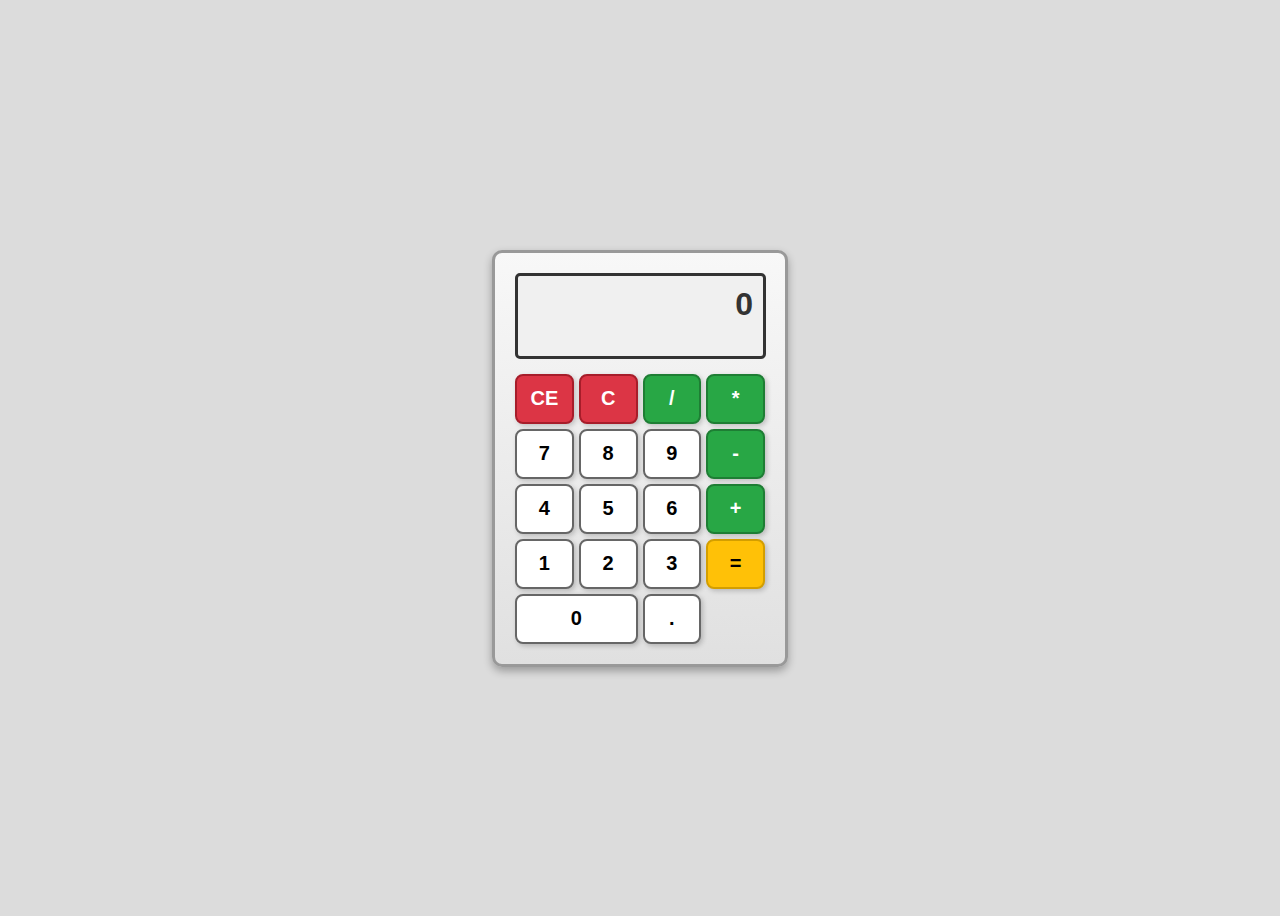
<file: calculadora/index.html>
<!DOCTYPE html>
<html lang="es">
<head>
    <meta charset="UTF-8">
    <meta name="viewport" content="width=device-width, initial-scale=1.0">
    <title>Calculadora</title>
    <link rel="stylesheet" href="styles.css">
    <script defer src="calculadora.js"></script>
</head>
<body>
    <div class="calculadora">
        <div class="pantalla" id="pantalla">0</div>
        <div class="botones">
            <button class="borrar" onclick="borrarTodo()">CE</button>
            <button class="borrar" onclick="borrar()">C</button>
            <button class="operacion" onclick="operar('/')">/</button>
            <button class="operacion" onclick="operar('*')">*</button>
            
            <button class="numeros" onclick="agregarNumero(7)">7</button>
            <button class="numeros" onclick="agregarNumero(8)">8</button>
            <button class="numeros" onclick="agregarNumero(9)">9</button>
            <button class="operacion" onclick="operar('-')">-</button>
            
            <button class="numeros" onclick="agregarNumero(4)">4</button>
            <button class="numeros" onclick="agregarNumero(5)">5</button>
            <button class="numeros" onclick="agregarNumero(6)">6</button>
            <button class="operacion" onclick="operar('+')">+</button>
            
            <button class="numeros" onclick="agregarNumero(1)">1</button>
            <button class="numeros" onclick="agregarNumero(2)">2</button>
            <button class="numeros" onclick="agregarNumero(3)">3</button>
            <button class="igual" onclick="calcular()">=</button>
            
            <button class="grande numeros" onclick="agregarNumero(0)">0</button>
            <button class="numeros" onclick="agregarNumero('.')">.</button>
        </div>
    </div>
</body>
</html>
</file>
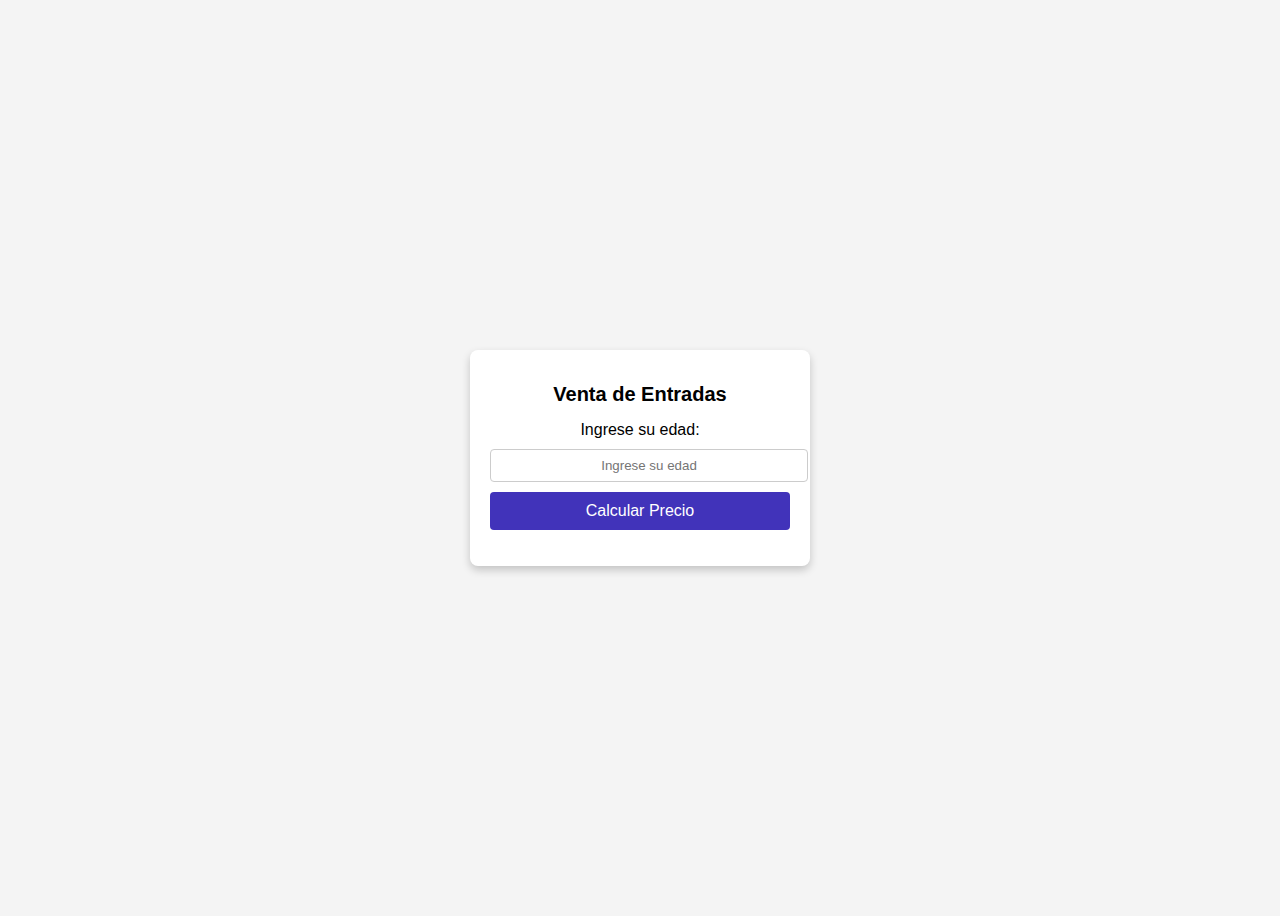
<file: Venta de Entradas/indeex.html>
<!DOCTYPE html>
<html lang="es">
<head>
    <meta charset="UTF-8">
    <meta name="viewport" content="width=device-width, initial-scale=1.0">
    <title>Venta de Entradas</title>
    <link rel="stylesheet" href="stylees.css">
    <script defer src="venta-entradas.js"></script>
</head>
<body>
    <div class="contenedor">
        <h1>Venta de Entradas</h1>
        <label for="edad">Ingrese su edad:</label>
        <input type="text" id="edad" placeholder="Ingrese su edad">
        <button onclick="calcularPrecio()">Calcular Precio</button>
        <p id="resultado"></p>
    </div>
</body>
</html>
</file>
<file: calculadora/styles.css>
body {
      font-family: Arial, sans-serif;
      display: flex;
      justify-content: center;
      align-items: center;
      height: 100vh;
      background-color: #dcdcdc;
  }
  
  .calculadora {
      background: linear-gradient(to bottom, #f8f8f8, #e0e0e0);
      padding: 20px;
      border-radius: 10px;
      box-shadow: 0 4px 8px rgba(0, 0, 0, 0.3);
      text-align: center;
      width: 250px;
      border: 3px solid #999;
  }
  
  .pantalla {
      width: 90%;
      height: 60px;
      font-size: 32px;
      text-align: right;
      padding: 10px;
      border: 3px solid #333;
      border-radius: 5px;
      margin-bottom: 15px;
      background-color: #f0f0f0;
      font-weight: bold;
      color: #333;
  }
  
  .botones {
      display: grid;
      grid-template-columns: repeat(4, 1fr);
      gap: 5px;
  }
  
  button {
      width: 100%;
      height: 50px;
      font-size: 20px;
      font-weight: bold;
      border-radius: 8px;
      cursor: pointer;
      border: 2px solid #666;
      background-color: white;
      box-shadow: 2px 2px 5px rgba(0, 0, 0, 0.2);
  }
  
  button:hover {
      background-color: #ddd;
  }
  
  .numeros {
      background-color: #fff;
      color: #000;
  }
  
  .operacion {
      background-color: #28a745;
      color: white;
      border: 2px solid #1e7e34;
  }
  
  .operacion:hover {
      background-color: #1e7e34;
  }
  
  .borrar {
      background-color: #dc3545;
      color: white;
      border: 2px solid #a71d2a;
  }
  
  .borrar:hover {
      background-color: #a71d2a;
  }
  
  .igual {
      background-color: #ffc107;
      color: black;
      border: 2px solid #d39e00;
  }
  
  .igual:hover {
      background-color: #d39e00;
  }
  
  .grande {
      grid-column: span 2;
  }
</file>
<file: Venta de Entradas/stylees.css>
body {
      font-family: Arial, sans-serif;
      display: flex;
      justify-content: center;
      align-items: center;
      height: 100vh;
      background-color: #f4f4f4;
  }
  
  .contenedor {
      background: white;
      padding: 20px;
      border-radius: 8px;
      box-shadow: 0px 4px 8px rgba(0, 0, 0, 0.2);
      text-align: center;
      width: 300px;
  }
  
  h1 {
      font-size: 20px;
      margin-bottom: 15px;
  }
  
  input {
      width: 100%;
      padding: 8px;
      margin: 10px 0;
      border: 1px solid #ccc;
      border-radius: 4px;
      text-align: center;
  }
  
  button {
      background-color: #4133ba;
      color: white;
      border: none;
      padding: 10px;
      width: 100%;
      border-radius: 4px;
      cursor: pointer;
      font-size: 16px;
  }
  
  button:hover {
      background-color: #7f2eda;
  }
  
  #resultado {
      margin-top: 15px;
      font-size: 16px;
      font-weight: bold;
  }
</file>
